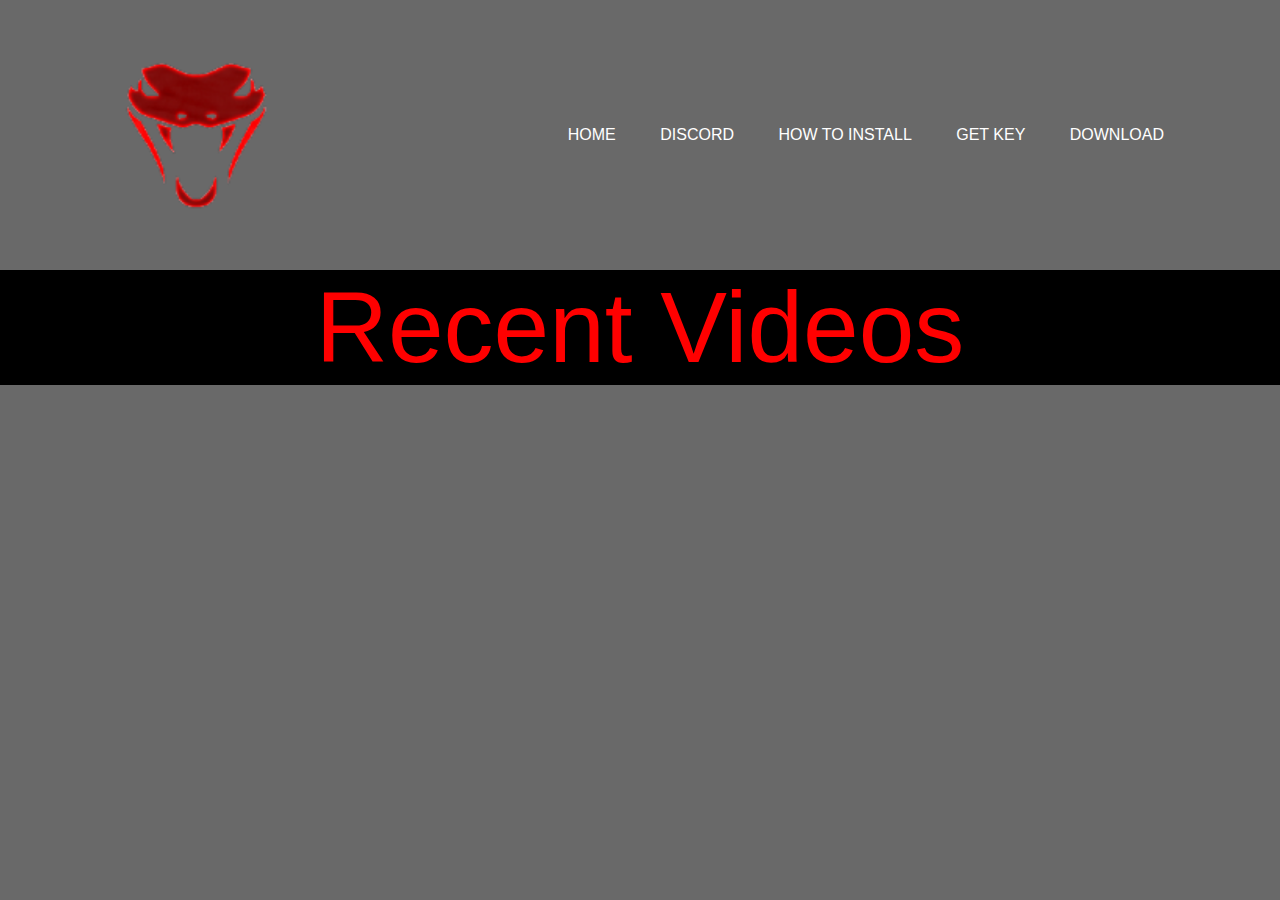
<file: index.html>
<!DOCTYPE html>
<html lang="en">
<head>
    <meta charset="UTF-8">
    <meta http-equiv="X-UA-Compatible" content="IE=edge">
    <meta name="viewport" content="width=device-width, initial-scale=1.0">
    <link rel="stylesheet" href="welcome.css">
    <title>Viiper</title>
</head>
<body>
    <div>
        <div class="navbar">
            <img src="b.png" class="logo">
            <ul>
                <li><a href="#">Home</a></li>
                <li><a href="#">Discord</a></li>
                <li><a href="#">How to install</a></li>
                <li><a href="#">Get Key</a></li>
                <li><a href="#">Download</a></li>
            </ul>
        </div>
    </div>
</body>
<body>
    <p class="videos">Recent Videos</p>
    <video class="recentvideos" src="" href="<!DOCTYPE html>
        <html lang="en">
        <head>
            <meta charset="UTF-8">
            <meta http-equiv="X-UA-Compatible" content="IE=edge">
            <meta name="viewport" content="width=device-width, initial-scale=1.0">
            <link rel="stylesheet" href="welcome.css">
            <title>Viiper</title>
        </head>
        <body>
            <div>
                <div class="navbar">
                    <img src="b.png" class="logo">
                    <ul>
                        <li><a href="#">Home</a></li>
                        <li><a href="#">Discord</a></li>
                        <li><a href="#">How to install</a></li>
                        <li><a href="#">Get Key</a></li>
                        <li><a href="#">Download</a></li>
                    </ul>
                </div>
            </div>
        </body>
        <body>
            <p class="videos">Recent Videos</p>
            <video class="recentvideos" src="https://youtu.be/VP1G5f6lO3k">ss</video>
        </body>
        </html>">ss</video>
</body>
</html>
</file>
<file: welcome.css>
*{
    margin: 0;
    padding: 0;
    font-family: sans-serif;
}

body {
    background-color: #696969; 
 }

.navbar{
    width: 85%;
    margin: auto;
    padding: 35px 0;
    display: flex;
    align-items: center;
    justify-content: space-between;
}

.logo{
    width: 200px;
    cursor: pointer;   
}

.navbar ul li{
    list-style: none;
    display: inline-block;
    margin: 0 20px;
    position: relative;
}

.navbar ul li a{
    text-decoration: none;
    color: #fff;
    text-transform: uppercase;
}

.navbar ul li::after{
    content: '';
    height: 3px;
    width: 0;
    background:  red;
    position: absolute;
    left: 0;
    bottom: -10px;
    transition: 0.5s;
}

.navbar ul li:hover::after{
    width: 100%;
}

.content{
    width: 100%;
    position: absolute;
    top: 50%;
    transform: translateY(-50%);
    text-align: center;
    color: #fff;
}

.content h1{
    font-size: 70px;
    margin-top: 80px;

}

.videos {
    font-size: 100px;
    text-align: center;
    background: black;
    color: red;
}

.recentvideos {
    color: blue;
}
</file>
